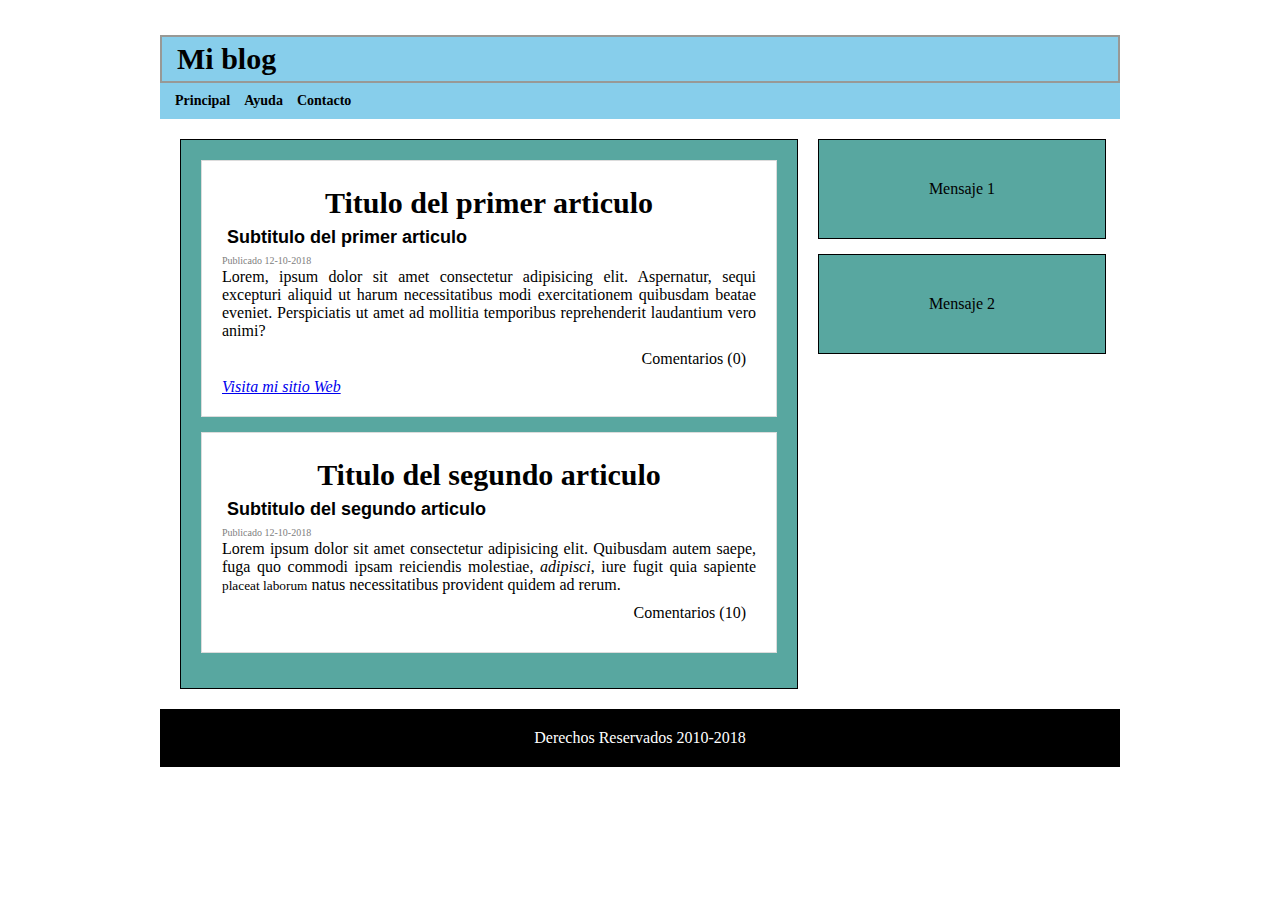
<file: maqueta.html>
<!DOCTYPE html>
<html lang="es">

<head>
    <title>Ejercicio</title>
    <meta name="descripton" content="esta es mi primer pagina web" />
    <meta name="author" content="Franco" />
    <link rel="stylesheet" href="style.css">
</head>

<body>
    <div class="agrupar">
        <header class="header">
            <h1>Mi blog</h1>
        </header>
        <nav class="menu">
            <ul>
                <li>Principal</li>
                <li>Ayuda</li>
                <li>Contacto</li>
            </ul>
        </nav>
        <section class="section">
            <article>
                <hgroup>
                    <h1>Titulo del primer articulo</h1>
                    <h2>Subtitulo del primer articulo</h2>
                </hgroup>
                <time datetime="12-10-2018">Publicado 12-10-2018</time>
                <p>
                    Lorem, ipsum dolor sit amet consectetur adipisicing elit. Aspernatur, sequi excepturi aliquid ut harum necessitatibus modi exercitationem quibusdam beatae eveniet. Perspiciatis ut amet ad mollitia temporibus reprehenderit laudantium vero animi?
                </p>
                <footer>
                    <p>Comentarios (0)</p>
                </footer>
                <address>
                                <a href="http://google.com">Visita mi sitio Web</a>  
                            </address>
            </article>
            <article>
                <hgroup>
                    <h1>Titulo del segundo articulo</h1>
                    <h2>Subtitulo del segundo articulo</h2>
                </hgroup>
                <time datetime="12-10-2018">Publicado 12-10-2018</time>
                <p>
                    Lorem ipsum dolor sit amet consectetur adipisicing elit. Quibusdam autem saepe, fuga quo commodi ipsam reiciendis molestiae, <cite>adipisci</cite>, iure fugit quia sapiente <small>placeat laborum</small> natus necessitatibus provident
                    quidem ad rerum.
                </p>
                <footer>
                    <p>Comentarios (10)</p>
                </footer>
            </article>
        </section>
        <aside class="columna">
            <blockquote cite="http://facebook.com">
                Mensaje 1
            </blockquote>
            <blockquote cite="http://facebook.com/fmelcon">
                Mensaje 2
            </blockquote>
        </aside>
        <footer class="pie">
            Derechos Reservados 2010-2018
        </footer>
    </div>

</body>

</html>
</file>
<file: style.css>
h1 {
    font-size: 30px;
}

h2 {
    font: bold 16px;
    sans-serif;
}

header,
section,
footer,
aside,
nav,
article,
hgroup {
    display: block;
}

body {
    text-align: center;
}

.agrupar {
    width: 960px;
    margin: 20px auto;
    padding: 15px;
}

* {
    margin: 0%;
    padding: 0;
}

.header {
    background-color: skyblue;
    padding: 5px 15px;
    border: solid 2px #989996;
}

.menu {
    background: skyblue;
    padding: 5px 10px;
    text-align: left;
}

.menu li {
    list-style-type: none;
    padding: 5px;
    font: bold 14px verdana;
    display: inline-block;
}

.header h1 {
    text-align: left;
}

article {
    background: #ffffff;
    border: 1px solid gainsboro;
    padding: 20px;
    margin-bottom: 15px;
    text-align: justify;
}

article h1 {
    padding: 5px;
    text-align: center;
}

article h2 {
    font-family: 'Gill Sans', 'Gill Sans MT', Calibri, 'Trebuchet MS', sans-serif;
    font-size: 18px;
    text-align: left;
    padding: 2px 5px;
}

time {
    color: gray;
    font-size: 10px;
    text-align: center;
}

article footer {
    text-align: right;
    margin: 10px;
}

.section {
    margin: 20px;
    width: 60%;
    border: solid 1px black;
    float: left;
    padding: 20px;
    background-color: rgb(88, 167, 160);
}

.columna {
    width: 30%;
    float: left;
    margin: 20px 0%;
}

.columna blockquote {
    border: 1px solid black;
    padding: 40px;
    background: rgb(88, 167, 160);
    margin-bottom: 15px;
}

.pie {
    clear: both;
    padding: 20px;
    color: white;
    background: black;
}
</file>
